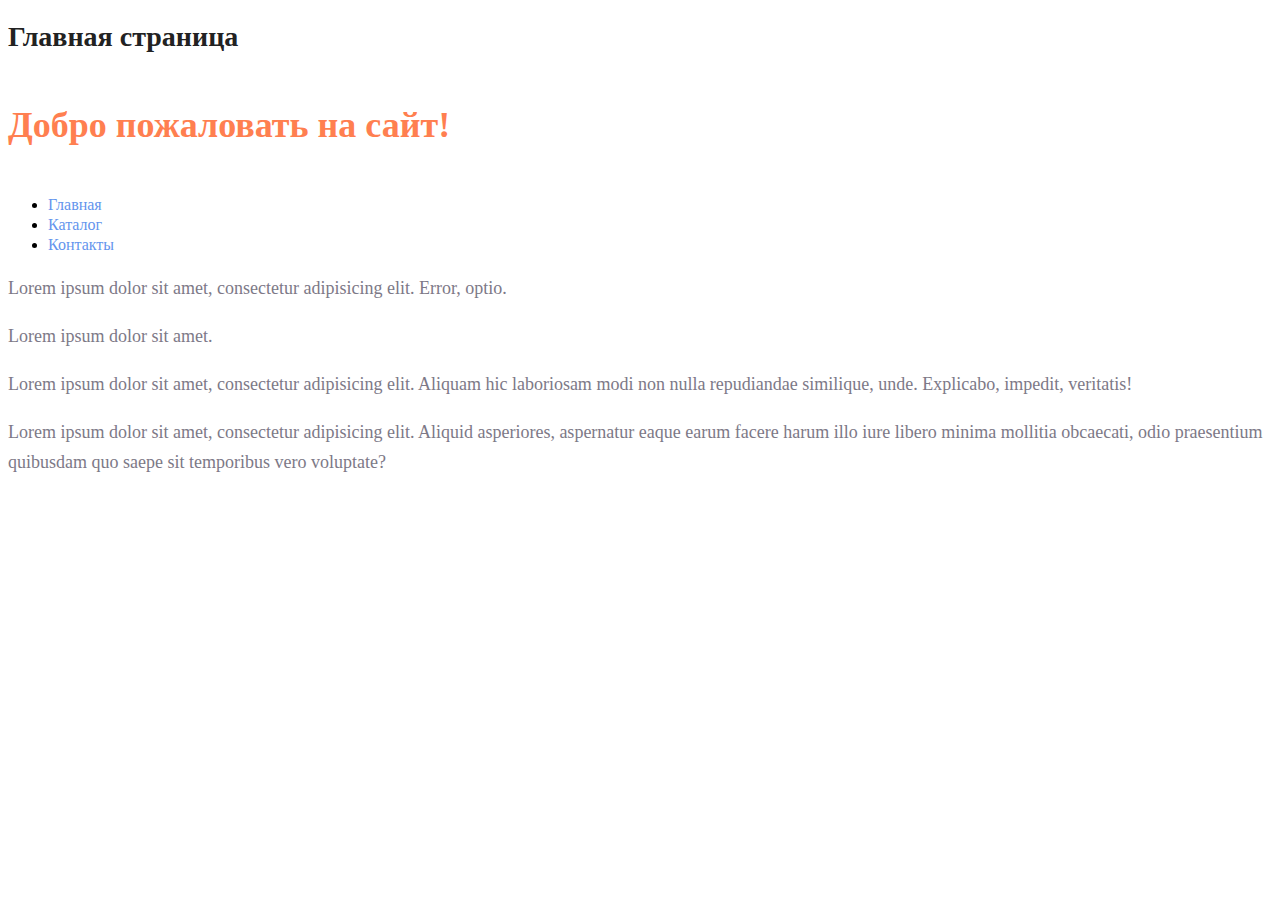
<file: index.html>
<!DOCTYPE html>
<html lang="en">
<head>
    <meta charset="UTF-8">
    <meta http-equiv="X-UA-Compatible" content="IE-edge">
    <meta name="viewport" content="width=device-width, initial-scale=1.0">
    <title>Document</title>
    <link rel="stylesheet" href="style.css">
</head>
<body>


    <h1 class="main_title">Главная страница</h1>

    <h2 class="second_title">Добро пожаловать на сайт!</h2>

    <ul>
        <li>
            <a class="menu" href="index.html">Главная</a>
        </li>
        <li>
            <a class="menu" href="catalog/catalog.html">Каталог</a>
        </li>
        <li>
            <a class="menu" href="contacts.html">Контакты</a>
        </li>
    </ul>

    <p class="paragraph">Lorem ipsum dolor sit amet, consectetur adipisicing elit. Error, optio.</p>

    
    <p class="paragraph">Lorem ipsum dolor sit amet.</p>

    <p class="paragraph">Lorem ipsum dolor sit amet, consectetur adipisicing elit. Aliquam hic laboriosam modi non nulla repudiandae
        similique, unde. Explicabo, impedit, veritatis!</p>

    <p class="paragraph">Lorem ipsum dolor sit amet, consectetur adipisicing elit. Aliquid asperiores, aspernatur eaque earum facere
        harum illo iure libero minima mollitia obcaecati, odio praesentium quibusdam quo saepe sit temporibus vero
        voluptate?</p>

</body>
</html>
</file>
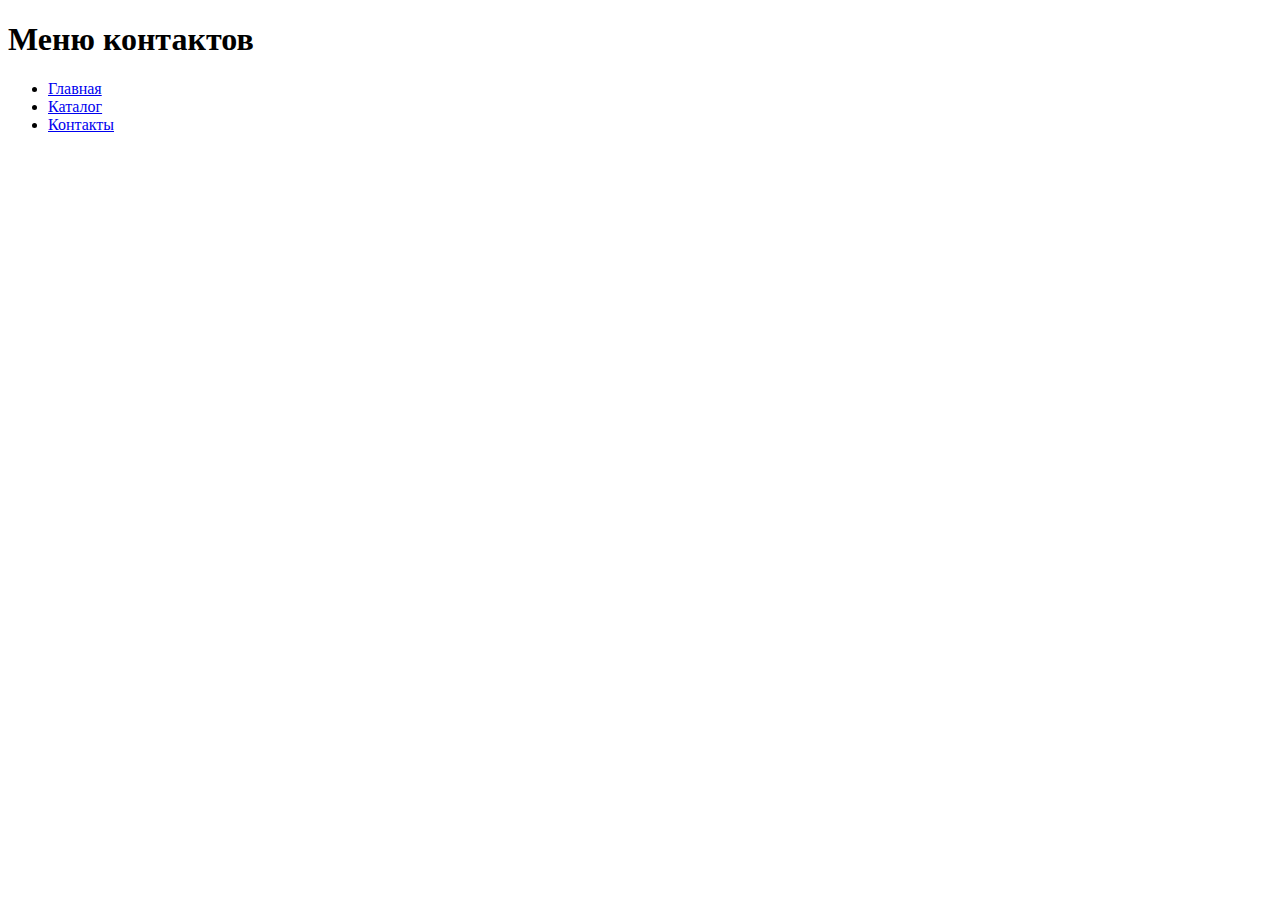
<file: contacts.html>
<!DOCTYPE html>
<html lang="en">
<head>
  <meta charset="UTF-8">
  <meta http-equiv="X-UA-Compatible" content="IE=edge">
  <meta name="viewport" content="width=device-width, initial-scale=1.0">
  <title>Document</title>
</head>
<body>
  <h1>Меню контактов</h1>
  <ul>
    <li>
      <a href="index.html">Главная</a>
    </li>
    <li>
      <a href="catalog/catalog.html">Каталог</a>
    </li>
    <li>
      <a href="contacts.html">Контакты</a>
    </li>
  </ul>

</body>
</html>
</file>
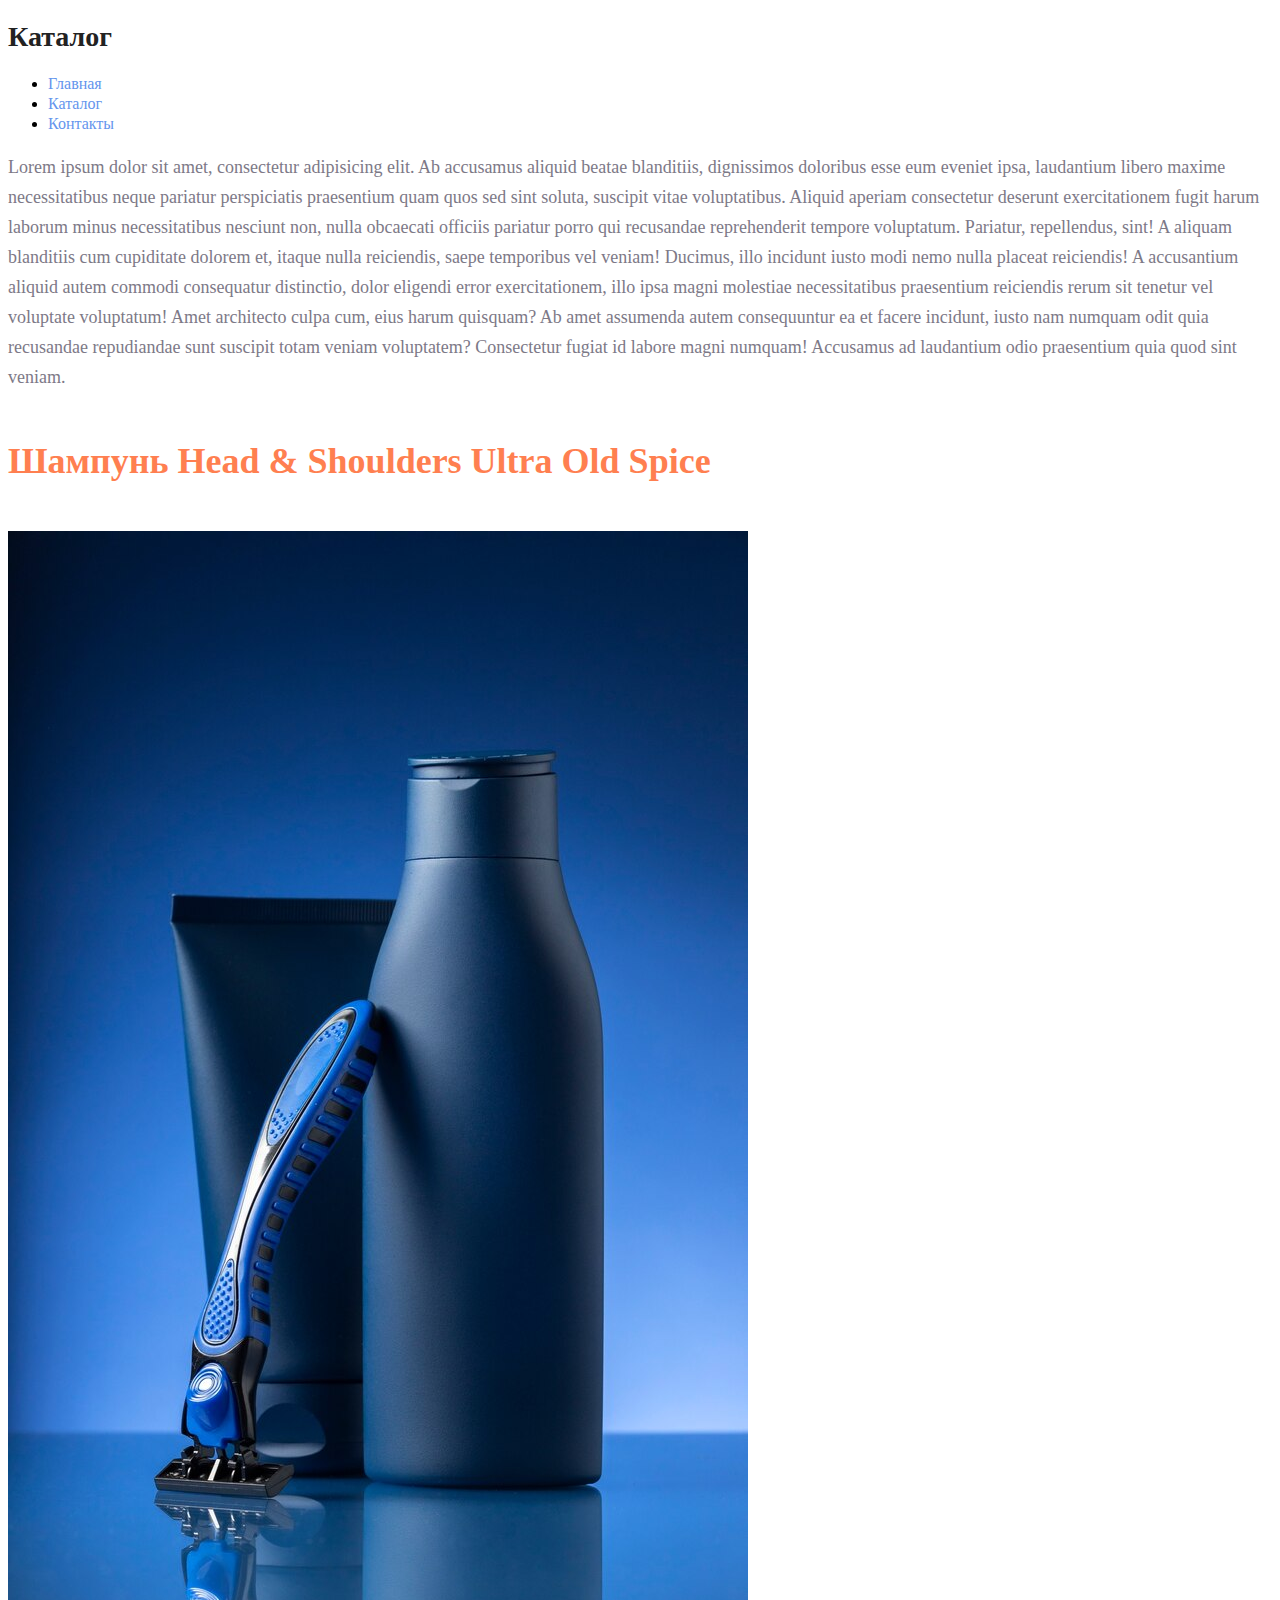
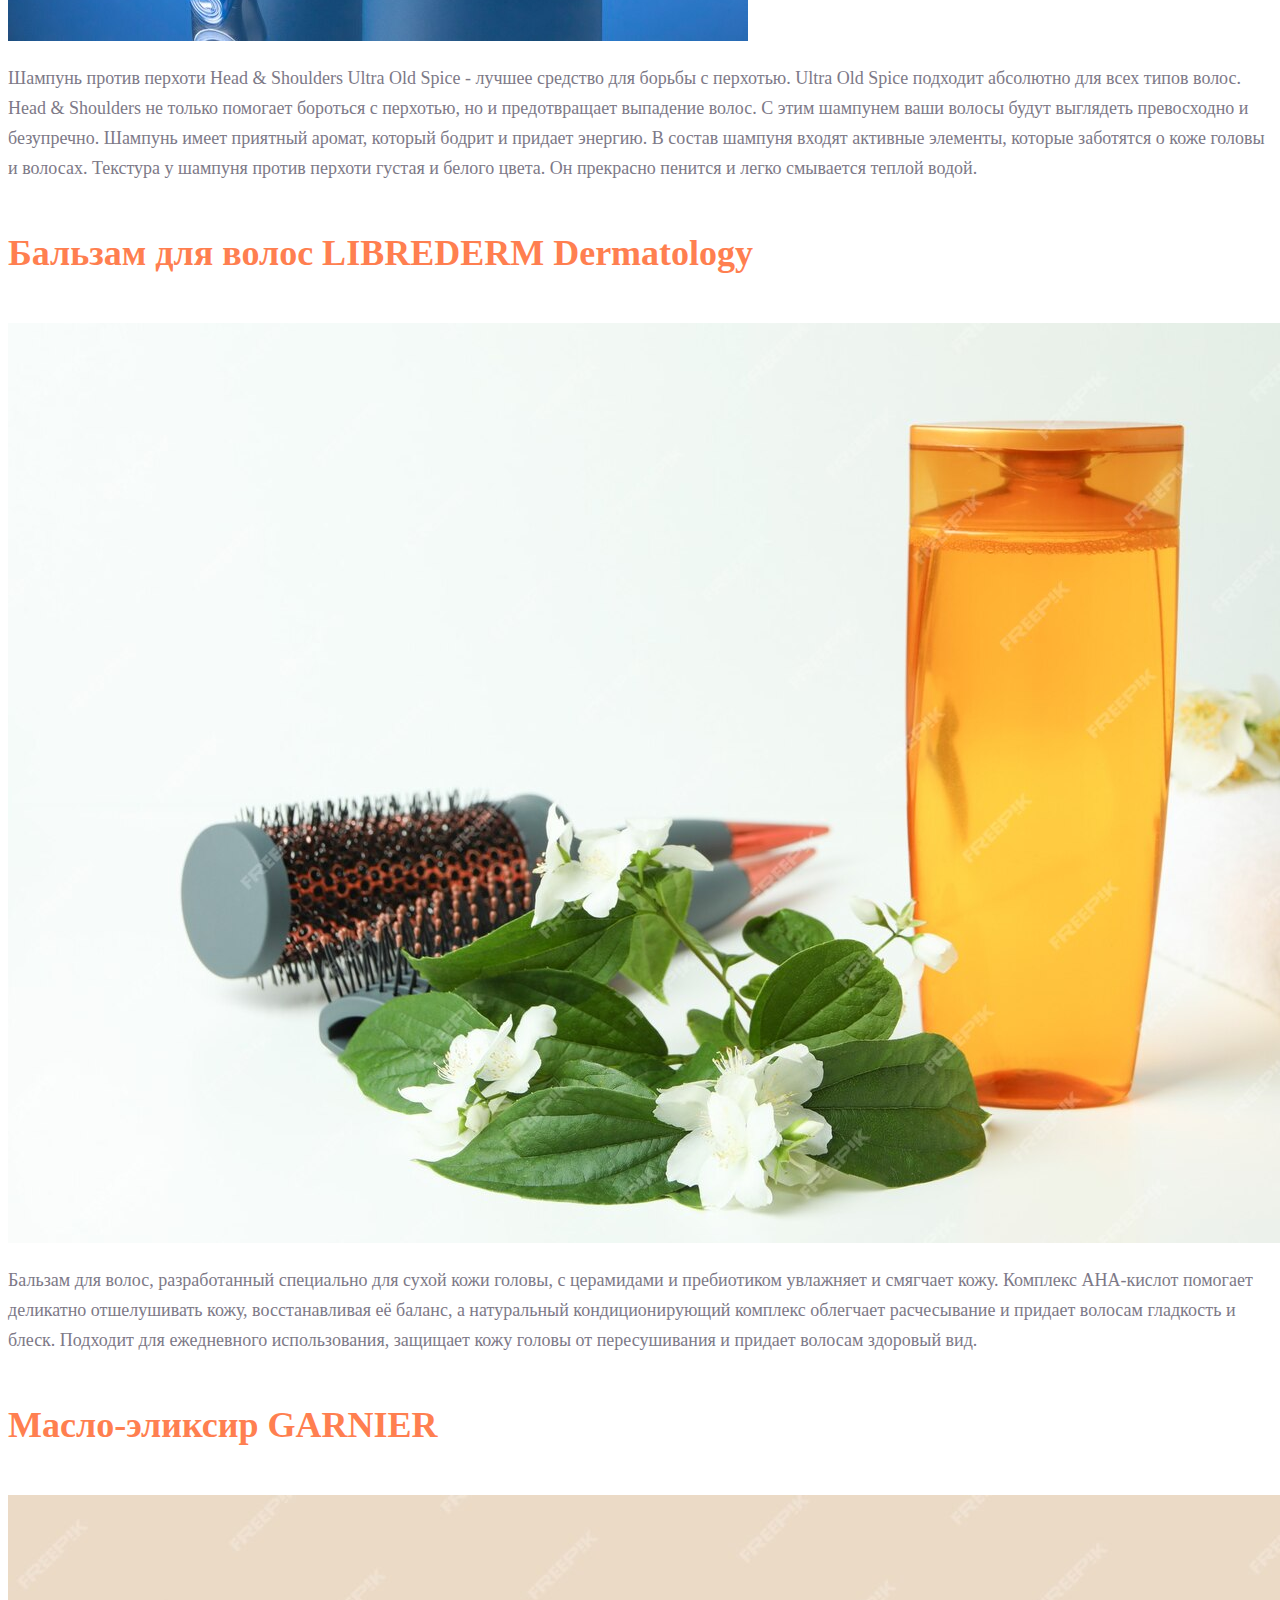
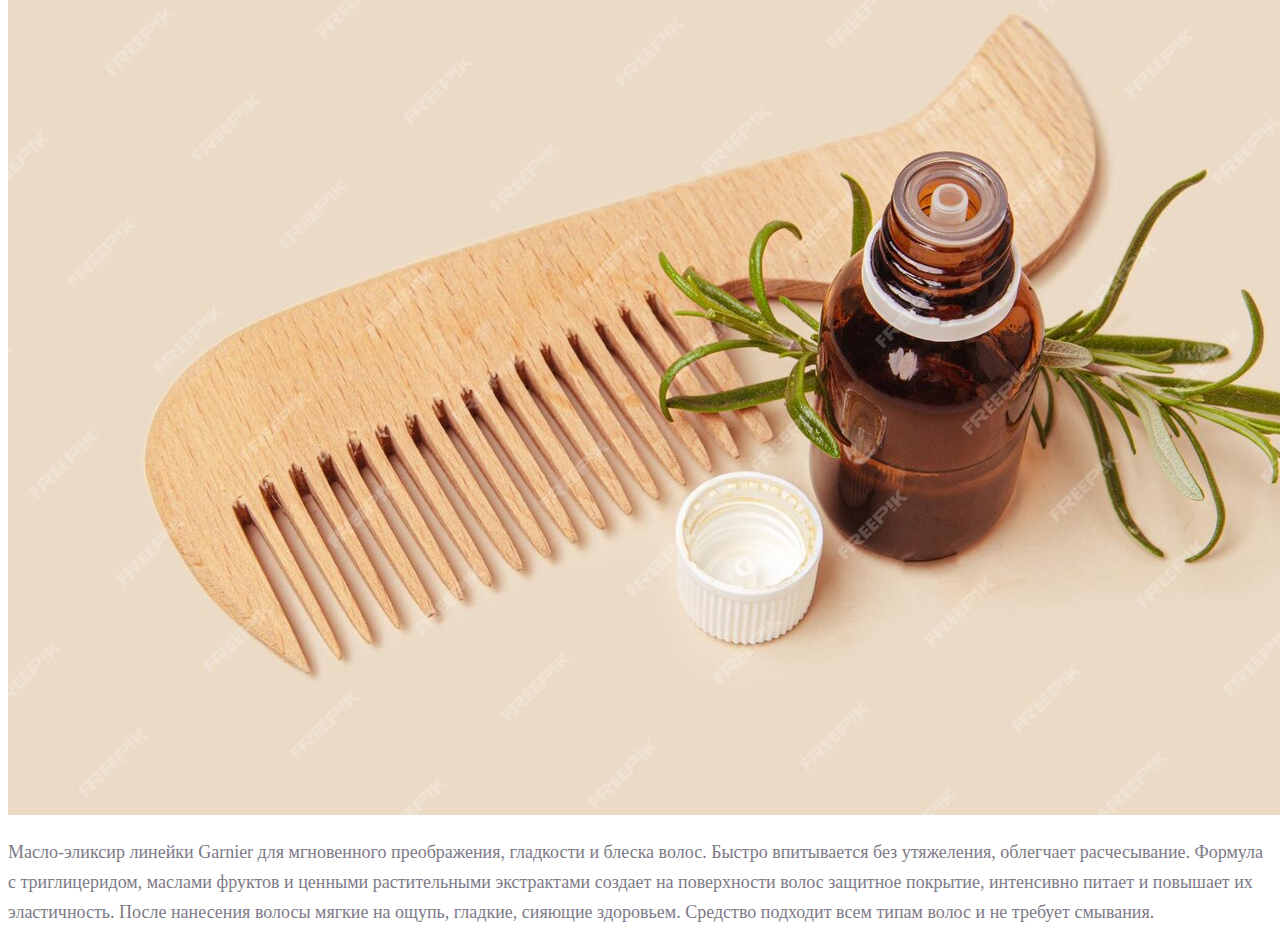
<file: catalog/catalog.html>
<!DOCTYPE html>
<html lang="en">
<head>
    <meta charset="UTF-8">
    <meta http-equiv="X-UA-Compatible" content="IE=edge">
    <meta name="viewport" content="width=device-width, initial-scale=1.0">
    <title>Document</title>
    <link rel="stylesheet" href="../style.css">
</head>
<body>
    <h1 class="main_title">Каталог</h1>
    <ul>
        <li>
            <a class="menu" href="../index.html">Главная</a>
        </li>

        <li>
            <a class="menu" href="catalog.html">Каталог</a>
        </li>

        <li>
            <a class="menu" href="../contacts.html">Контакты</a>
        </li>
    </ul>

    <p class="paragraph">Lorem ipsum dolor sit amet, consectetur adipisicing elit. Ab accusamus aliquid beatae blanditiis,
        dignissimos doloribus esse eum eveniet ipsa, laudantium libero maxime necessitatibus neque pariatur
        perspiciatis praesentium quam quos sed sint soluta, suscipit vitae voluptatibus. Aliquid aperiam consectetur
        deserunt exercitationem fugit harum laborum minus necessitatibus nesciunt non, nulla obcaecati officiis
        pariatur porro qui recusandae reprehenderit tempore voluptatum. Pariatur, repellendus, sint! A aliquam
        blanditiis cum cupiditate dolorem et, itaque nulla reiciendis, saepe temporibus vel veniam! Ducimus, illo
        incidunt iusto modi nemo nulla placeat reiciendis! A accusantium aliquid autem commodi consequatur distinctio,
        dolor eligendi error exercitationem, illo ipsa magni molestiae necessitatibus praesentium reiciendis rerum sit
        tenetur vel voluptate voluptatum! Amet architecto culpa cum, eius harum quisquam? Ab amet assumenda autem
        consequuntur ea et facere incidunt, iusto nam numquam odit quia recusandae repudiandae sunt suscipit totam
        veniam voluptatem? Consectetur fugiat id labore magni numquam! Accusamus ad laudantium odio praesentium quia
        quod sint veniam.</p>


    <h2 class="second_title">Шампунь Head & Shoulders Ultra Old Spice</h2>
    <img src="../img/shampoo.jpg" height="1110" width="740" alt="photo shampoo">
    <p class="paragraph">Шампунь против перхоти Head & Shoulders Ultra Old Spice - лучшее средство для борьбы с перхотью. Ultra Old Spice
        подходит абсолютно для всех типов волос. Head & Shoulders не только помогает бороться с перхотью, но и
        предотвращает выпадение волос. С этим шампунем ваши волосы будут выглядеть превосходно и безупречно. Шампунь
        имеет приятный аромат, который бодрит и придает энергию. В состав шампуня входят активные элементы, которые
        заботятся о коже головы и волосах. Текстура у шампуня против перхоти густая и белого цвета. Он прекрасно
        пенится и легко смывается теплой водой.</p>


    <h2 class="second_title">Бальзам для волос LIBREDERM Dermatology</h2>
    <img src="../img/hair_balm.jpg" height="920" width="1380" alt="photo hair balm">
    <p class="paragraph">Бальзам для волос, разработанный специально для сухой кожи головы, с церамидами и пребиотиком увлажняет и
        смягчает кожу. Комплекс AHA-кислот помогает деликатно отшелушивать кожу, восстанавливая её баланс, а
        натуральный кондиционирующий комплекс облегчает расчесывание и придает волосам гладкость и блеск. Подходит для
        ежедневного использования, защищает кожу головы от пересушивания и придает волосам здоровый вид.</p>


    <h2 class="second_title">Масло-эликсир GARNIER</h2>
    <img src="../img/oil_hair.jpg" height="920" width="1380" alt="photo hair oil">
    <p class="paragraph">Масло-эликсир линейки Garnier для мгновенного преображения, гладкости и блеска волос. Быстро впитывается без
        утяжеления, облегчает расчесывание. Формула с триглицеридом, маслами фруктов и ценными растительными
        экстрактами создает на поверхности волос защитное покрытие, интенсивно питает и повышает их эластичность.
        После нанесения волосы мягкие на ощупь, гладкие, сияющие здоровьем. Средство подходит всем типам волос и не
        требует смывания.</p>


   </body>
</html>
</file>
<file: style.css>
a {
    text-decoration: none;
}

.menu {
    color: cornflowerblue;
    font-size: 16px;
    line-height: 20px;
}

.main_title {
    color: #222222;
    font-size: 28px;
    line-height: 36px;
    font-weight: bold;
}

.paragraph {
    font-style: normal;
    font-weight: 300;
    font-size: 18px;
    line-height: 30px;
    color: #7D7987;
}

.second_title {
    color: coral;
    font-style: normal;
    font-weight: 700;
    font-size: 36px;
    line-height: 80px;
}
</file>
